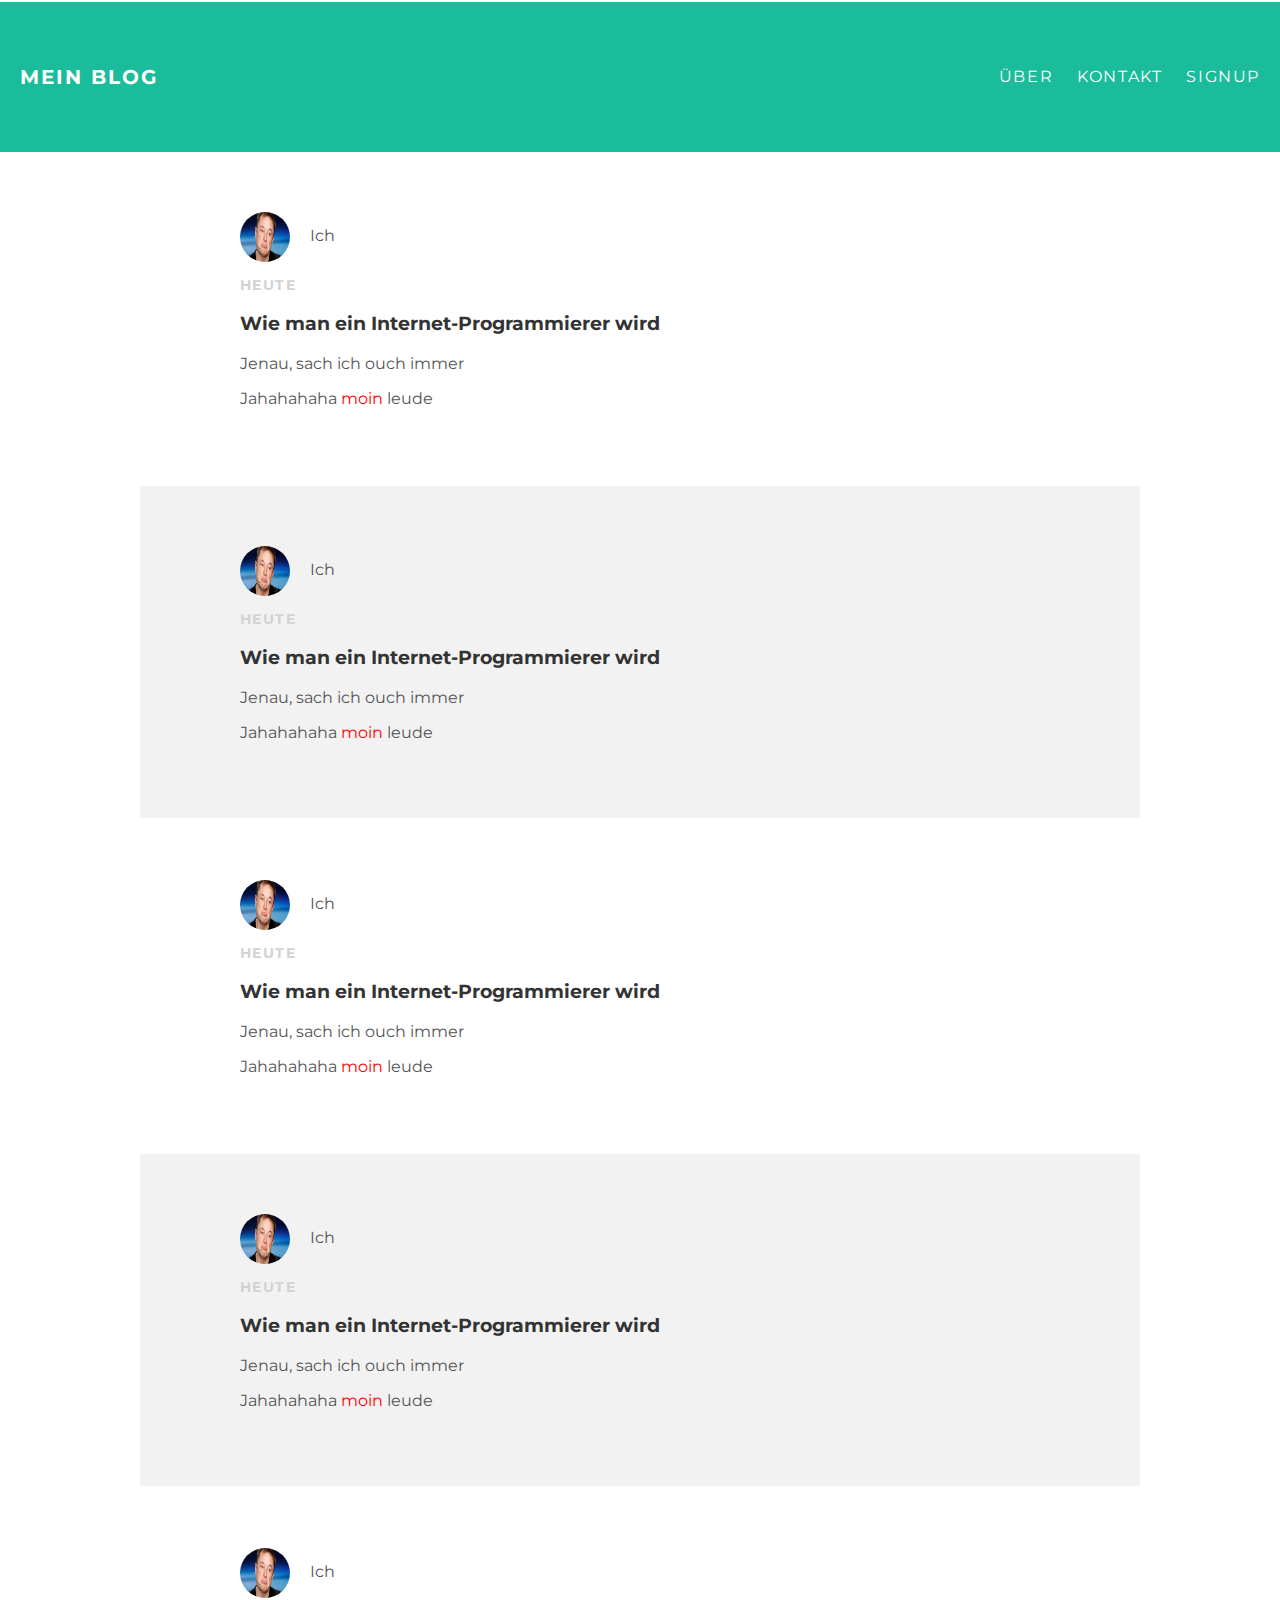
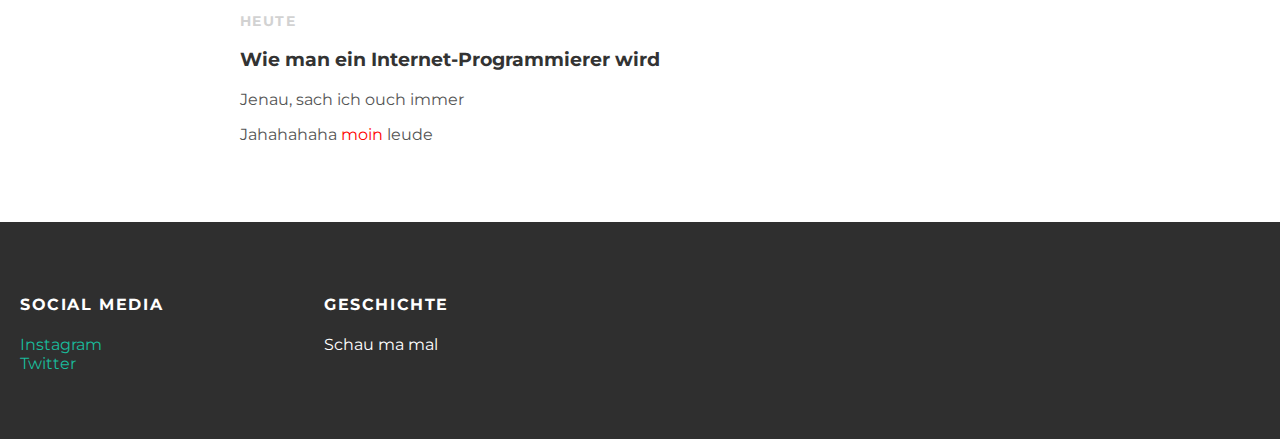
<file: index.html>
<html>
<head>
  <title>Mein Blog</title>
  <link rel="stylesheet" type="text/css" href="style.css">
</head>
<body>
  <div id="header";>
    <div class=container></div>
    <a id="header-title" href="">Mein Blog</a>
    <ul id="header-nav">
      <li><a href="about.html">Über</a/</li>
      <li><a href="contact.html">Kontakt</a></li>
      <li><a href="SignUp.html">SignUp</a></li>
    </ul>
  </div>
  <div id="content">
    <div class="post-container">
     <div class="post">
       <div class="post-author">
         <img src="Elon-senpai.jpg">
         <span>Ich</span>
       </div>
       <p class="post-date">Heute</p>
       <h3 class="post-title">Wie man ein Internet-Programmierer wird</h3>
       <div class="post-content">
         <p>
           Jenau, sach ich ouch immer
         </p>
         <p>
           Jahahahaha <span style="color: red">moin</span> leude
         </p>
       </div>
       </div>
     </div>

     <div class="post-container">
     <div class="post">
       <div class="post-author">
         <img src="Elon-senpai.jpg">
         <span>Ich</span>
       </div>
       <p class="post-date">Heute</p>
       <h3 class="post-title">Wie man ein Internet-Programmierer wird</h3>
       <div class="post-content">
         <p>
           Jenau, sach ich ouch immer
         </p>
         <p>
           Jahahahaha <span style="color: red">moin</span> leude
         </p>
         </div>
       </div>
     </div>

     <div class="post-container">
     <div class="post">
       <div class="post-author">
         <img src="Elon-senpai.jpg">
         <span>Ich</span>
       </div>
       <p class="post-date">Heute</p>
       <h3 class="post-title">Wie man ein Internet-Programmierer wird</h3>
       <div class="post-content">
         <p>
           Jenau, sach ich ouch immer
         </p>
         <p>
           Jahahahaha <span style="color: red">moin</span> leude
         </p>
         </div>
       </div>
     </div>

     <div class="post-container">
     <div class="post">
       <div class="post-author">
         <img src="Elon-senpai.jpg">
         <span>Ich</span>
       </div>
       <p class="post-date">Heute</p>
       <h3 class="post-title">Wie man ein Internet-Programmierer wird</h3>
       <div class="post-content">
         <p>
           Jenau, sach ich ouch immer
         </p>
         <p>
           Jahahahaha <span style="color: red">moin</span> leude
         </p>
         </div>
       </div>
     </div>

     <div class="post-container">
     <div class="post">
       <div class="post-author">
         <img src="Elon-senpai.jpg">
         <span>Ich</span>
       </div>
       <p class="post-date">Heute</p>
       <h3 class="post-title">Wie man ein Internet-Programmierer wird</h3>
       <div class="post-content">
         <p>
           Jenau, sach ich ouch immer
         </p>
         <p>
           Jahahahaha <span style="color: red">moin</span> leude
         </p>
         </div>
       </div>
     </div>

    </div>
  </div>

  <div id="footer" style="position: relative;">
    <div class=container></div>
    <div class="column">
      <h4>Social Media</h4>
      <p>
       <a href="https://www.instagram.com/owo.noah.owo/?hl=de" target="_blank">Instagram</a>
       <br>
       <a href="https://twitter.com/Noah_Z123" target="_blank">Twitter</a>
      </P>
    </div>
    <div class="column">
      <h4>Geschichte</h4>
      <p>Schau ma mal</p>
    </div>
  </div>

</body>
</html>
</file>
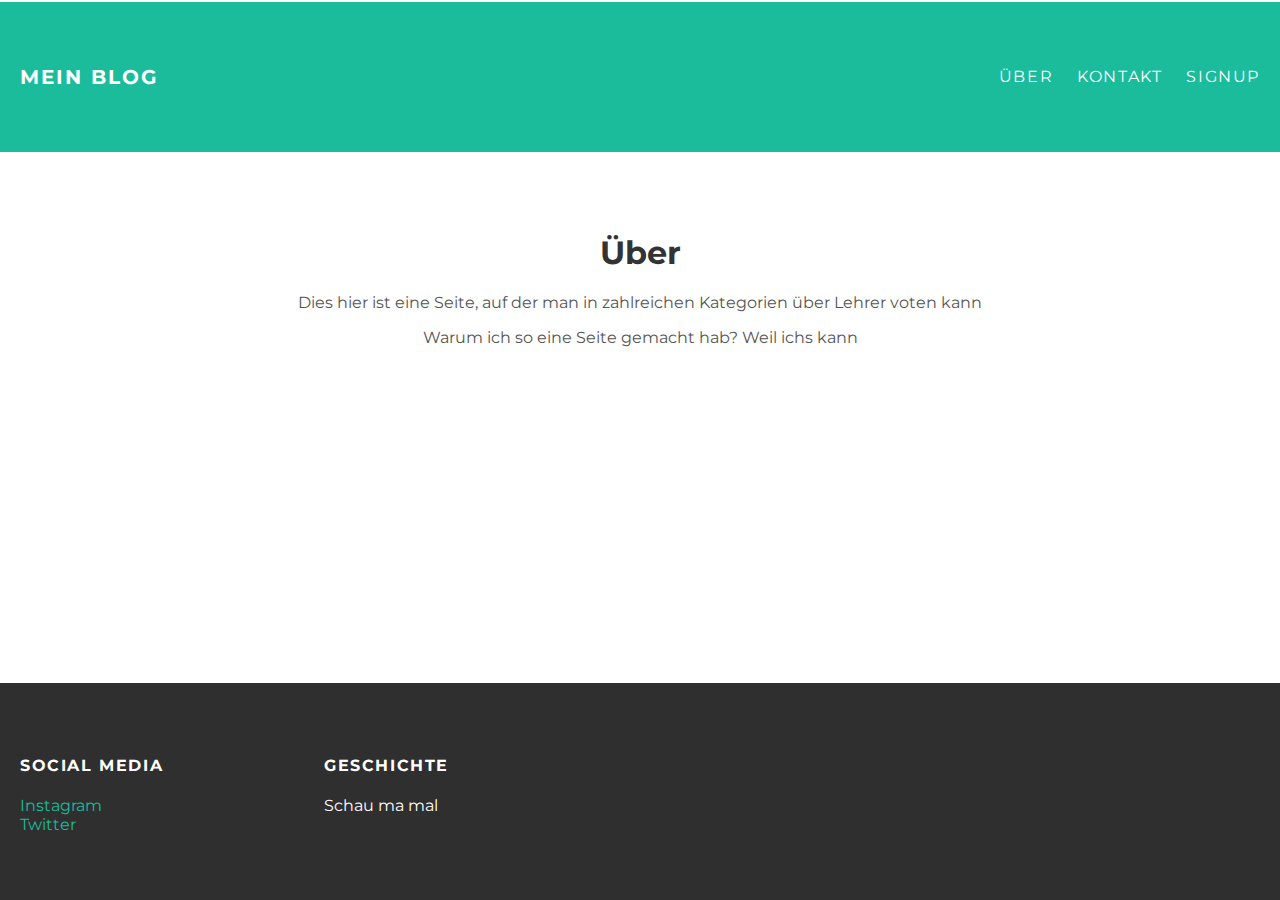
<file: about.html>
<html>
<head>
  <title>Mein Blog</title>
  <link rel="stylesheet" type="text/css" href="style.css">
</head>
<body>
  <div id="header";>
    <div class=container></div>
    <a id="header-title" href="index.html">Mein Blog</a>
    <ul id="header-nav">
      <li><a href="about.html">Über</a/</li>
      <li><a href="contact.html">Kontakt</a></li>
      <li><a href="SignUp.html">SignUp</a></li>
    </ul>
  </div>
  <div id="content">
    <div class="container">
     <div class="about">
       <div class="about-author">
       </div>
       <h1 class="about-title">Über</h1>
       <div class="about-content">
         <p>
           Dies hier ist eine Seite, auf der man in zahlreichen Kategorien über Lehrer voten kann
         </p>
         <p>
           Warum ich so eine Seite gemacht hab? Weil ichs kann
         </p>
       </div> <!-- about-content -->
     </div> <!-- about -->
   </div> <!-- container -->
  </div> <!-- content -->

  <div id="footer" style="position: absolute">
    <div class=container></div>
    <div class="column">
      <h4>Social Media</h4>
      <p>
       <a href="https://www.instagram.com/owo.noah.owo/?hl=de" target="_blank">Instagram</a>
       <br>
       <a href="https://twitter.com/Noah_Z123" target="_blank">Twitter</a>
      </P>
    </div>
    <div class="column">
      <h4>Geschichte</h4>
      <p>Schau ma mal</p>
    </div>
  </div>
</body>
</html>
</file>
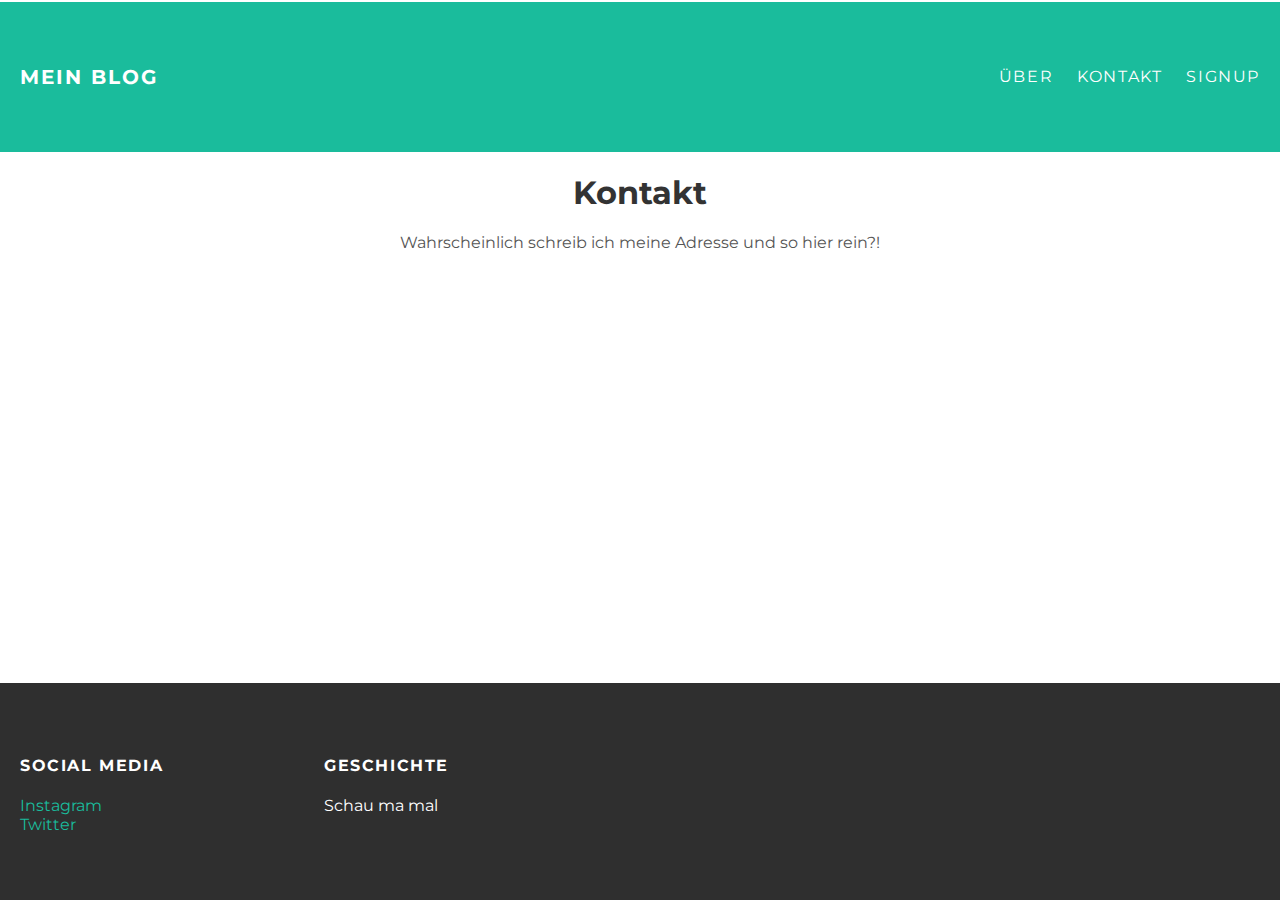
<file: contact.html>
<html>
<head>
  <title>Mein Blog</title>
  <link rel="stylesheet" type="text/css" href="style.css">
</head>
<body>
  <div id="header";>
    <div class=container></div>
    <a id="header-title" href="index.html">Mein Blog</a>
    <ul id="header-nav">
      <li><a href="about.html">Über</a/</li>
      <li><a href="contact.html">Kontakt</a></li>
      <li><a href="SignUp.html">SignUp</a></li>
    </ul>
  </div>
  <div id="content">
    <div class="container">
     <div class="contact">
       <h1 class="contact-title">Kontakt</h1>
       <div class="contact-content">
         <p>
           Wahrscheinlich schreib ich meine Adresse und so hier rein?!
         </p>
       </div> <!-- contact-content -->
     </div> <!-- contact -->
   </div> <!-- container -->
  </div> <!-- content -->

  <div id="footer" style="position: absolute">
    <div class=container></div>
    <div class="column">
      <h4>Social Media</h4>
      <p>
       <a href="https://www.instagram.com/owo.noah.owo/?hl=de" target="_blank">Instagram</a>
       <br>
       <a href="https://twitter.com/Noah_Z123" target="_blank">Twitter</a>
      </P>
    </div>
    <div class="column">
      <h4>Geschichte</h4>
      <p>Schau ma mal</p>
    </div>
  </div>
</body>
</html>
</file>
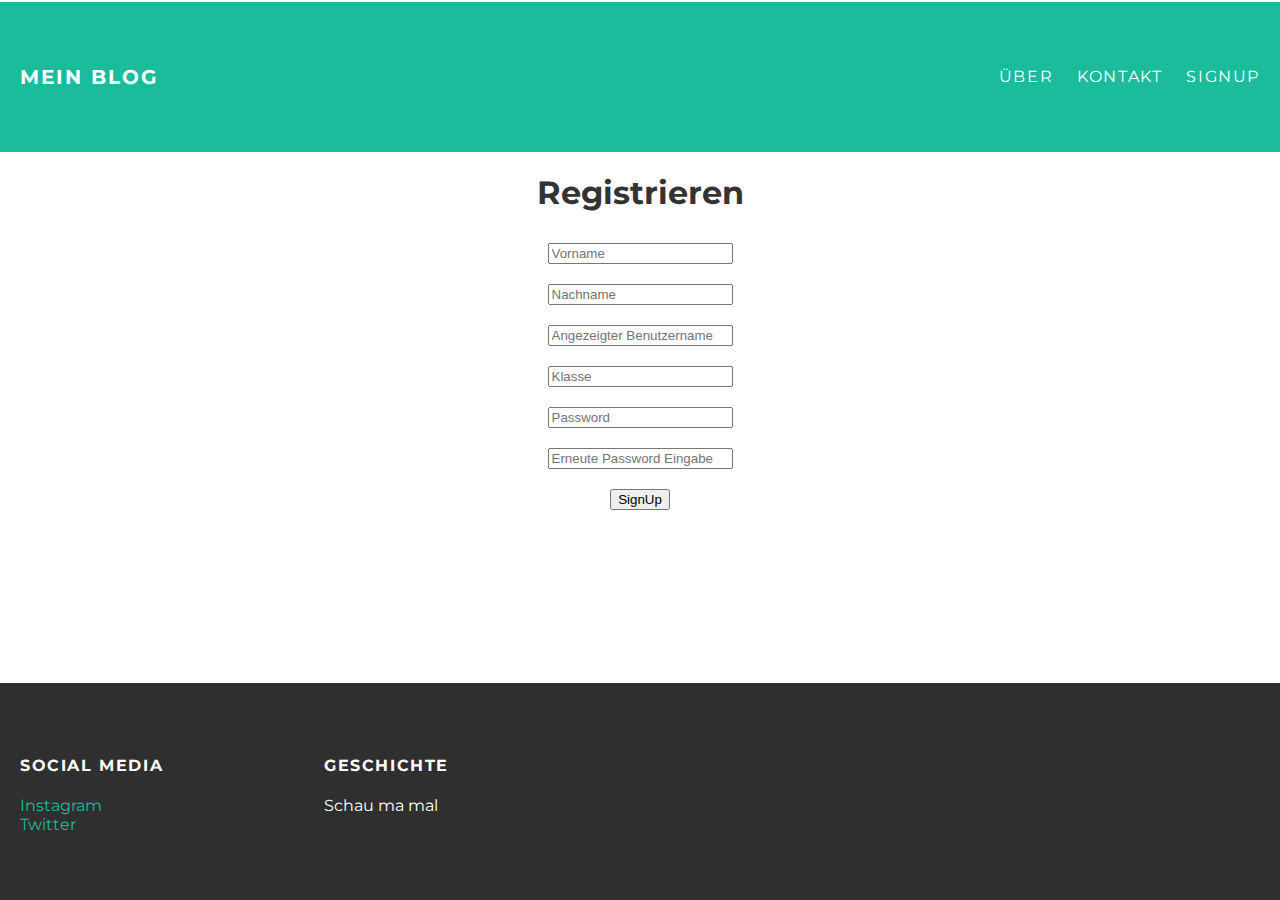
<file: SignUp.html>
<html>
<head>
  <title>Mein Blog</title>
  <link rel="stylesheet" type="text/css" href="style.css">
  <meta charset="utf-8">
</head>
<body>
  <div id="header";>
    <div class=container></div>
    <a id="header-title" href="index.html">Mein Blog</a>
    <ul id="header-nav">
      <li><a href="about.html">Über</a/</li>
      <li><a href="contact.html">Kontakt</a></li>
      <li><a href="SignUp.html">SignUp</a></li>
    </ul>
  </div>

  <div id="content">
    <div class="container">
      <div class="SignUp">
       <h1 class="SignUp-titleUp">Registrieren</h1>
       <div class="SignUp-content">
         <input class="Vorname" placeholder="Vorname">
         <br>
         <input class="Nachname" placeholder="Nachname">
         <br>
         <input class="Benutzername" placeholder="Angezeigter Benutzername">
         <br>
         <input class="Klasse" placeholder="Klasse">
         <br>
         <input class="Passwort" placeholder="Password" type="password">
         <br>
         <input class="Passwort" placeholder="Erneute Password Eingabe" type="password">
         <br>
         <button>SignUp</button>
      </div>
    </div>
   </div> <!-- container -->
  </div> <!-- content -->

  <div id="footer" style="position: absolute">
    <div class=container></div>
    <div class="column">
      <h4>Social Media</h4>
      <p>
       <a href="https://www.instagram.com/owo.noah.owo/?hl=de" target="_blank">Instagram</a>
       <br>
       <a href="https://twitter.com/Noah_Z123" target="_blank">Twitter</a>
      </P>
    </div>
    <div class="column">
      <h4>Geschichte</h4>
      <p>Schau ma mal</p>
    </div>
  </div>
</body>
</html>
</file>
<file: style.css>
@import url(http://fonts.googleapis.com/css?family=Montserrat:400,700);

body {
  color: #555;
  margin: 0;

  font-family: 'Montserrat', sans-serif;
}

#header {
  background-color: #1abc9c;
  height: 150px;
  line-height: 150px;
}

#header a {
  color: white;
  text-decoration: none;

  text-transform: uppercase;
  letter-spacing: 0.1em;
}

#header a:hover {
  color: #222;
}

#header-title {
  display: block;
  float: left;

  font-size: 20px;
  font-weight: bold;
  padding-left: 20px;
}

#header-nav {
  display: block;
  float: right;
  margin-top: 0;
  padding-right: 20px;
}

#header-nav li {
  display: inline;
  padding-left: 20px;
}

.container {
  max-width: 1000px;
  margin: 0 auto;
  position: relative;
  margin-bottom: 0.1em;
}

.post-container {
  max-width: 1000px;
  margin: 0 auto;
  position: relative;
  margin-bottom: 0.1em;
}


#footer {
  background-color: #2f2f2f;
  padding: 50px 0;


  bottom: 0;
  width: 100%;
}

#footer h4 {
  color: white;
  text-transform: uppercase;
  letter-spacing: 0.1em;
  padding-left: 20px;
}

#footer p {
  color: white;
  padding-left: 20px;
}

.column {
  min-width: 300px;
  display: inline-block;
  vertical-align: top;
}

a {
  color: #1abc9c;
  text-decoration: none;
}

a:hover {
  color: #F6A623;
}



.post, .about {
  max-width: 800px;
  margin: 0 auto;
  padding: 60px 0;
}

.post-author img {
  width: 50px;
  height: 50px;
  vertical-align: middle;

}

.post-author span {
  margin-left: 16px;
}

.post-date {
  color: #D2D2D2;

  font-size: 14px;
  font-weight: bold;

  text-transform: uppercase;
  letter-spacing: 0.1em;
}

h1, h2, h3, h4 {
  color: #333;
}


p {
  line-height: 1,5;
}

.about-author img {
  height: 250px;
  width: 350px;
}

.about {
  text-align: center;
}

.post-author img, .about-author img {
  border-radius: 50%;
}

.post-container:nth-child(even) {
  background-color: #f2f2f2;
}

.SignUp-content input {
  margin: 10px;
}

.SignUp-content button {
  margin: 10px;
}

.SignUp {
  text-align: center;
}

.contact {
  text-align: center;
}
</file>
